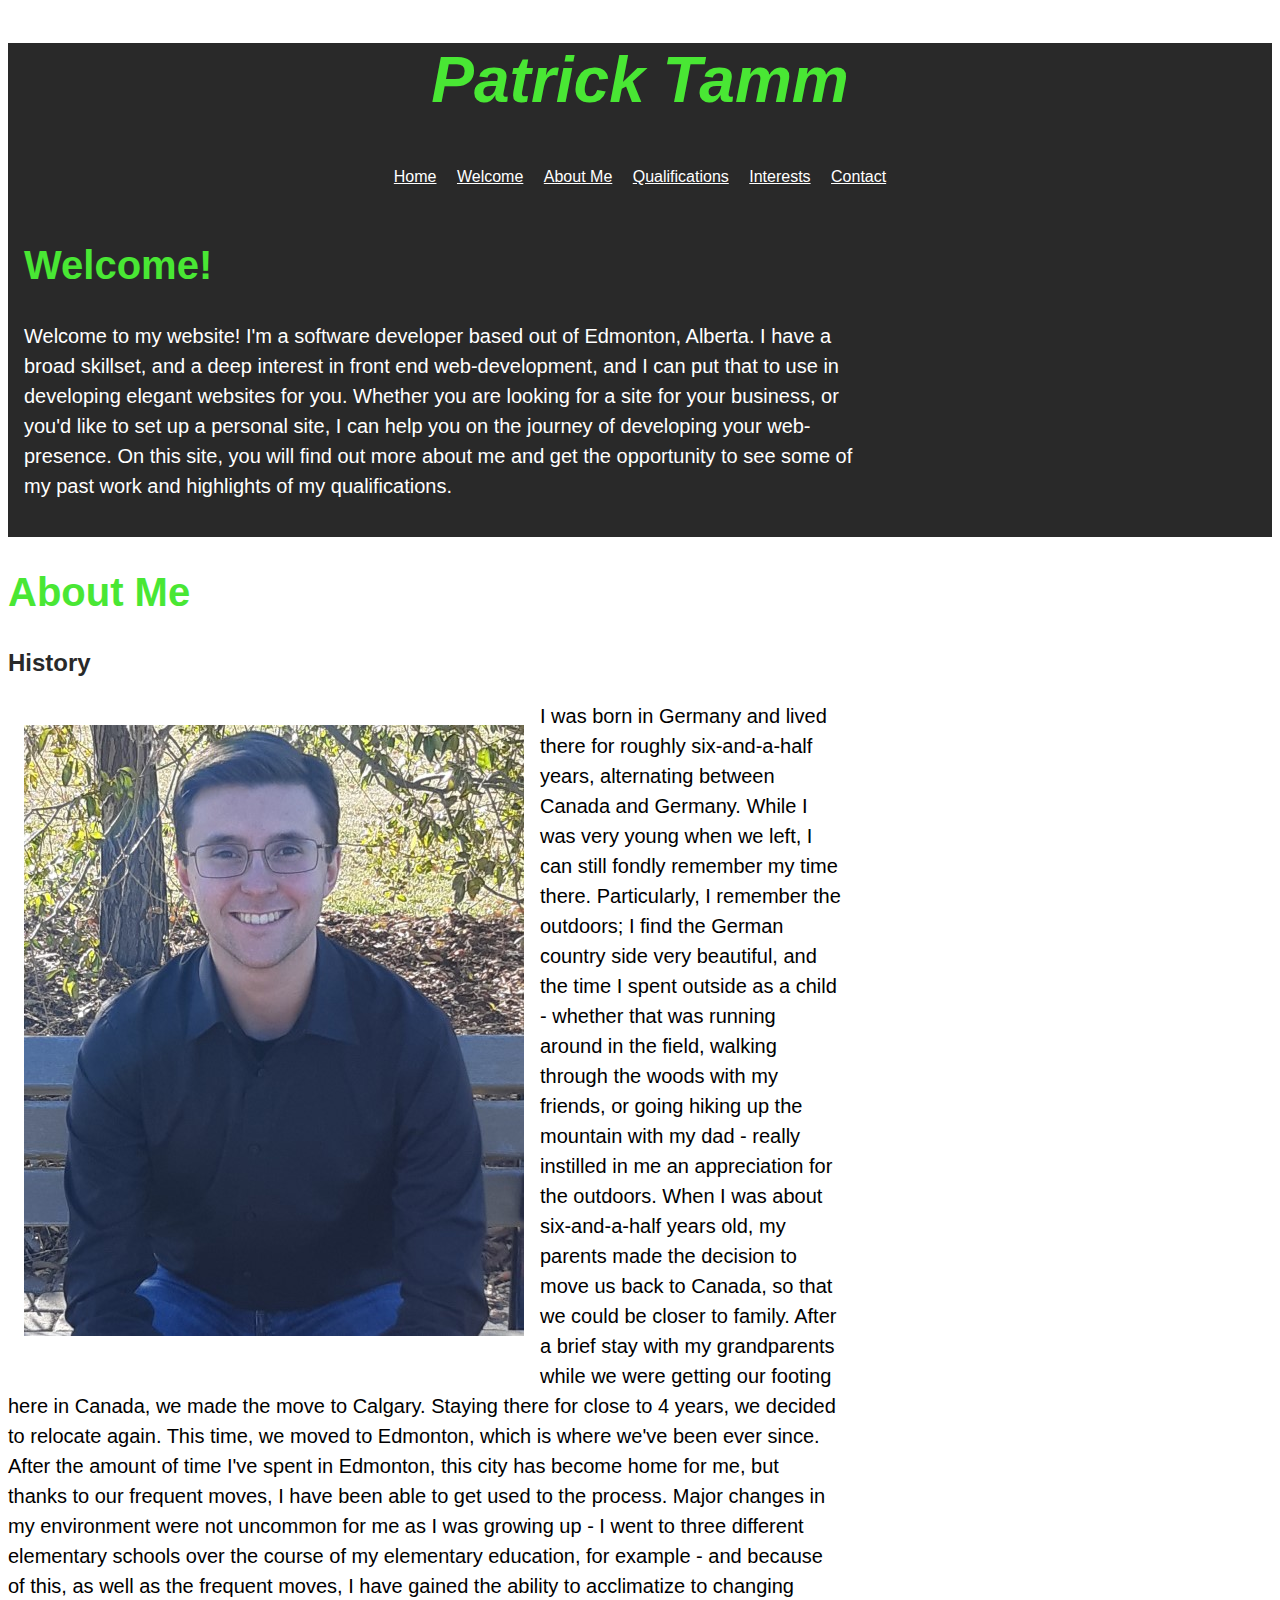
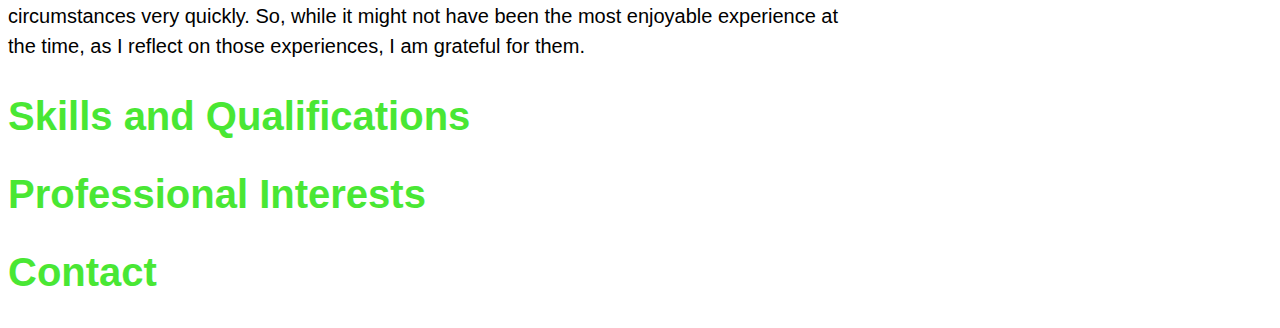
<file: index.html>
<!DOCTYPE html>
<html lang="en">
<head>
    <meta charset="UTF-8">
    <meta name="viewport" content="width=device-width, initial-scale=1.0">
    <link rel="shortcut icon" type="image/x-icon" href="Pictures/Logo.png"/>
    <link rel="stylesheet" href="css/styles.css">
    <title>Patrick Tamm</title>
</head>
<body>
    <header>
        <a id="home"><h1 class="site-title main">Patrick Tamm</h1></a>
        <nav>
            <ul>
                <li>
                    <a href="#home">Home</a>
                    <a href="#welcome">Welcome</a>
                    <a href="#about">About Me</a>
                    <a href="#qualifications">Qualifications</a>
                    <a href="#interests">Interests</a>
                    <a href="#contact">Contact</a>
                </li>
            </ul>
        </nav>
    </header>
   
    <main>
        <section class="section-welcome">
            <h2 class="section-title"<a id="welcome">Welcome!</a></h2>
            <p class="section-welcome-text">
                Welcome to my website! I'm a software developer based out of 
                Edmonton, Alberta. I have a broad skillset, and a deep interest 
                in front end web-development, and I can put that to use in developing 
                elegant websites for you. Whether you are looking for a site for your 
                business, or you'd like to set up a personal site, I can help you on 
                the journey of developing your web-presence. On this site, you will find
                out more about me and get the opportunity to see some of my past work and 
                highlights of my qualifications.</p>
        </section>
        <section class="section-about">
            <h2 class="section-title"><a id="about"></a>About Me</a></h2>
            <h3>History</h3>
            <div class="profile-image">
                <img src="../Pictures/patrick.jpg">
            </div>
            <p class="section-about-history">
                I was born in Germany and lived there for roughly six-and-a-half years, 
                alternating between Canada and Germany. While I was very young when we 
                left, I can still fondly remember my time there. Particularly, I remember 
                the outdoors; I find the German country side very beautiful, and the time 
                I spent outside as a child - whether that was running around in the field, 
                walking through the woods with my friends, or going hiking up the mountain 
                with my dad - really instilled in me an appreciation for the outdoors. 
                When I was about six-and-a-half years old, my parents made the decision 
                to move us back to Canada, so that we could be closer to family. 
                After a brief stay with my grandparents while we were getting our footing 
                here in Canada, we made the move to Calgary. Staying there for close to 4 
                years, we decided to relocate again. This time, we moved to Edmonton, which 
                is where we've been ever since. After the amount of time I've spent in 
                Edmonton, this city has become home for me, but thanks to our frequent moves, 
                I have been able to get used to the process. Major changes in my environment 
                were not uncommon for me as I was growing up - I went to three different 
                elementary schools over the course of my elementary education, for example - 
                and because of this, as well as the frequent moves, I have gained the ability 
                to acclimatize to changing circumstances very quickly. So, while it might not 
                have been the most enjoyable experience at the time, as I reflect on those experiences, 
                I am grateful for them.
            </p>
        </section>
        <section class="section-qualifications">
            <h2 class="section-title"><a id="qualifications"></a>Skills and Qualifications</a></h2>
        </section>
        <section class="section-interests">
            <h2 class="section-title"><a id="interests"></a>Professional Interests</a></h2>
        </section>
        <section class="section-contact">
            <h2 class="section-title"><a id="contact"></a>Contact</a></h2>
        </section>
    </main>
</body>
</html>
</file>
<file: css/styles.css>
*,
*::before,
*::after {
  box-sizing: inheret;
}

/* GLOBAL VARIABLES */

:root {
  --clr-secondary: rgb(41, 41, 41);
  --clr-primary: rgb(73, 231, 52);
  --clr-text-secondary: white;
  --clr-accent: yellow;
}

/* GENERAL VARIABLES (NO ID OR CLASS) */

html {
  box-sizing: border-box;
  font-family: "Segoe UI", Tahoma, Geneva, Verdana, sans-serif;
}

header {
  background-color: var(--clr-secondary);
}

nav ul {
  display: flex;
  list-style: none;
  margin: 0;
  padding: 0;
  justify-content: space-around;
}

nav a {
  color: var(--clr-text-secondary);
  display: inline-block;
  padding: 0.5em;
}

nav a:hover,
nav a:focus {
  color: var(--clr-accent);
}

p {
  line-height: 1.5em;
  max-width: 75ch;
  font-size: 1.25em;
}

h3 {
  font-size: 1.5em;
  color: var(--clr-secondary);
}

/* FONTS AND LAYOUTS */

.site-title {
  font-size: 5em;
  color: var(--clr-primary);
}

.site-title.main {
  font-size: 4em;
  font-style: italic;
  text-align: center;
}

.section-welcome {
  padding: 1em 1em;
  background-color: var(--clr-secondary);
}

.section-welcome-text {
  /* padding: 5em 5em; */
  color: var(--clr-text-secondary);
}

.section-about {
  /* background-image: url("../Pictures/patrick.jpg");
  background-repeat: no-repeat;
  background-size: cover; */
}

.section-title {
  font-size: 2.5em;
  color: var(--clr-primary);
}

.section-about-history {
}

.profile-image {
  float: left;
  padding: 1.5em 1em;
}

/* BUTTONS */

/* FORMS */
</file>
